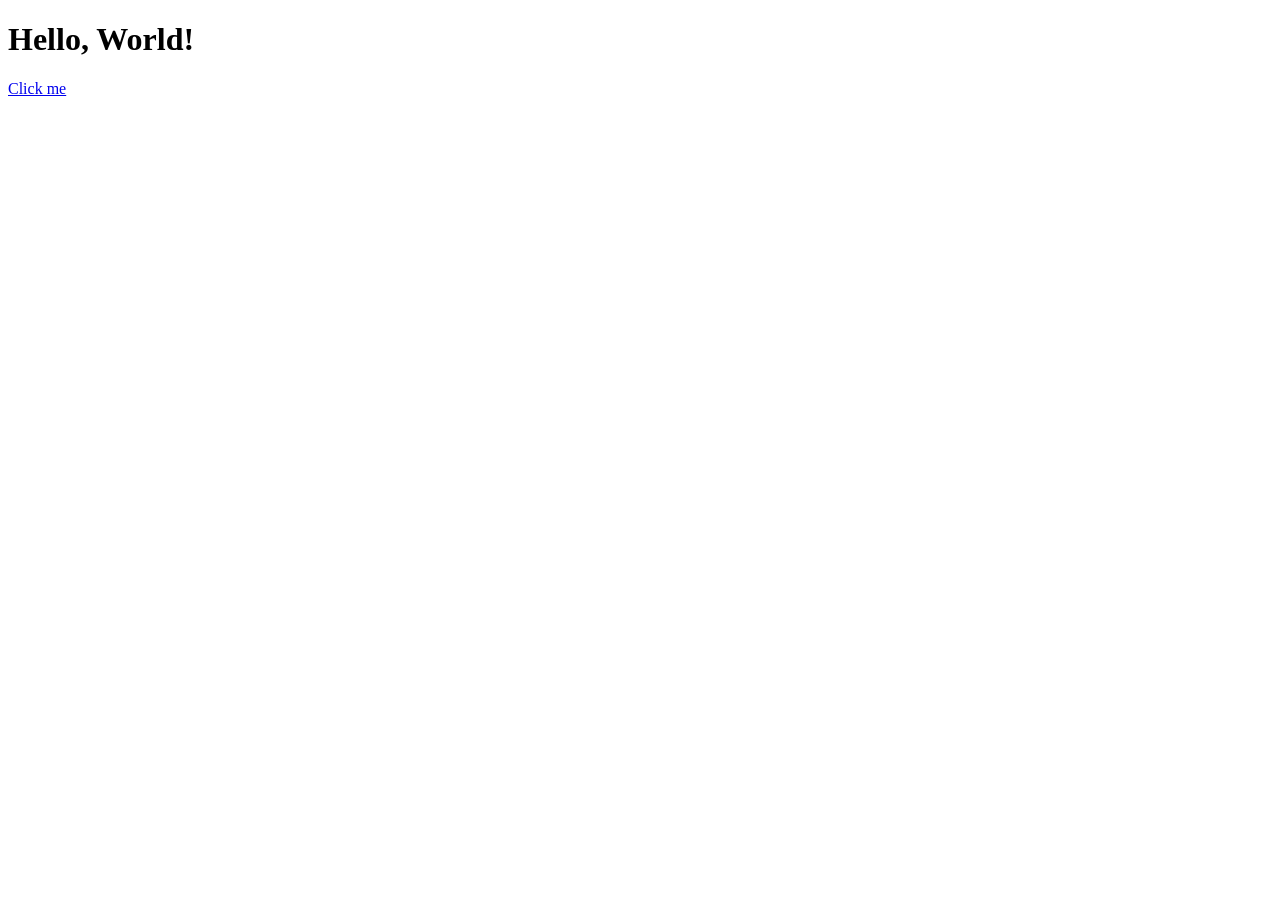
<file: sample.html>
<!doctype html>

<html lang="en">
<head>
  <meta charset="utf-8">

  <title>The HTML5 Herald</title>
  <meta name="description" content="The HTML5 Herald">
  <meta name="author" content="Fran & Pete">
</head>

<body>
	<h1>Hello, World!</h1>
	  <a href="#" onclick="myProgram('Hello there');">Click me</a>
  <script>

  function myProgram(string1, string2){
  	var blah = 'Me';
  	alert(string1+blah);
  }

  </script>
</body>
</html>
</file>
